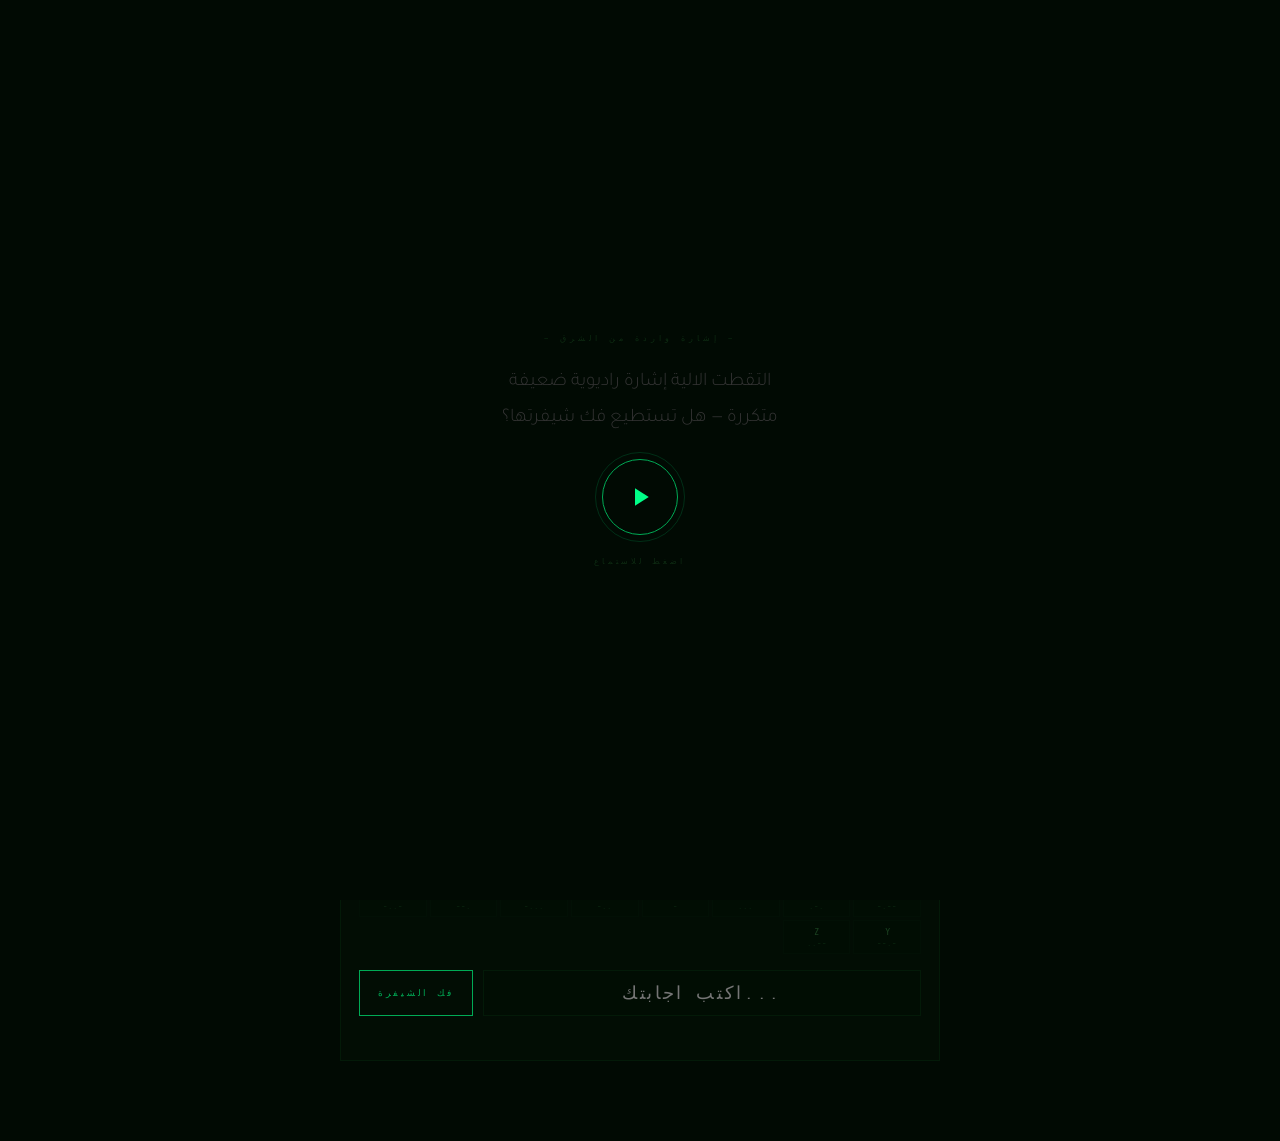
<file: index.html>
<!DOCTYPE html>
<html lang="ar" dir="rtl">
<head>
<meta charset="UTF-8">
<meta name="viewport" content="width=device-width, initial-scale=1.0, maximum-scale=1.0, user-scalable=no">
<title>إشارة من الشرق</title>
<style>
@import url('https://fonts.googleapis.com/css2?family=Share+Tech+Mono&family=Tajawal:wght@300;400;700;900&display=swap');

*,*::before,*::after{box-sizing:border-box;margin:0;padding:0;}
:root{
  --green:#00ff88;--green2:#00aa55;--green-glow:rgba(0,255,136,0.5);
  --amber:#ff9500;--red:#ff2020;
  --bg:#010a03;--surface:#020d04;
  --mono:'Share Tech Mono',monospace;--arabic:'Tajawal',sans-serif;
}
html,body{width:100%;min-height:100vh;background:var(--bg);color:#aaa;font-family:var(--arabic);overflow-x:hidden;}

body::before{content:'';position:fixed;inset:0;z-index:1;pointer-events:none;
background:repeating-linear-gradient(0deg,transparent,transparent 2px,rgba(0,0,0,0.15) 2px,rgba(0,0,0,0.15) 4px);}

.grid-bg{position:fixed;inset:0;z-index:0;pointer-events:none;
background-image:linear-gradient(rgba(0,80,30,0.06) 1px,transparent 1px),linear-gradient(90deg,rgba(0,80,30,0.06) 1px,transparent 1px);
background-size:44px 44px;animation:gd 30s linear infinite;}
@keyframes gd{from{background-position:0 0}to{background-position:44px 44px}}

/* ── MAIN ── */
#main{position:relative;z-index:2;min-height:100vh;display:flex;flex-direction:column;align-items:center;padding:0 16px 60px;}

.status-bar{width:100%;max-width:600px;padding:10px 0 8px;display:flex;align-items:center;justify-content:space-between;border-bottom:1px solid #031a08;margin-bottom:28px;}
.sb-id{font-family:var(--mono);font-size:9px;color:#0d2a12;letter-spacing:0.4em;}
.sb-live{display:flex;align-items:center;gap:6px;font-family:var(--mono);font-size:9px;color:var(--green2);letter-spacing:0.3em;}
.live-dot{width:6px;height:6px;border-radius:50%;background:var(--green);animation:ld 1s infinite;}
@keyframes ld{0%,100%{opacity:1;box-shadow:0 0 6px var(--green)}50%{opacity:0.2;box-shadow:none}}

/* ── RADAR ── */
.radar-wrap{position:relative;width:min(240px,60vw);aspect-ratio:1;margin:16px auto 24px;}
#radarCanvas{width:100%;height:100%;display:block;}

/* ── SIGNAL HEADER ── */
.signal-header{text-align:center;margin-bottom:24px;max-width:500px;padding:0 4px;}
.sh-tag{font-family:var(--mono);font-size:8px;color:#0d2a12;letter-spacing:0.45em;margin-bottom:10px;}
.sh-title{font-family:var(--arabic);font-size:clamp(0.95rem,3.5vw,1.2rem);font-weight:700;color:#999;line-height:1.75;margin-bottom:8px;}
.sh-sub{font-family:var(--mono);font-size:8px;color:#1a3a20;letter-spacing:0.25em;}

/* ── MORSE DISPLAY ── */
.morse-display{width:100%;max-width:600px;background:var(--surface);border:1px solid #031a08;border-top:2px solid var(--green2);padding:18px;margin-bottom:20px;}
.md-label{font-family:var(--mono);font-size:8px;color:#0d2a12;letter-spacing:0.4em;margin-bottom:12px;}

.wave-viz{display:flex;align-items:center;gap:2px;height:44px;margin-bottom:14px;}
.wv-bar{flex:1;background:#031a08;border-radius:1px;min-height:3px;height:3px;max-height:40px;transition:height 0.05s,background 0.08s;}
.wv-bar.on{background:var(--green);box-shadow:0 0 4px var(--green-glow);}

.morse-strip{display:flex;align-items:center;gap:4px;flex-wrap:wrap;min-height:26px;}
.ms-sym{font-family:var(--mono);font-size:17px;color:#031a08;transition:color 0.08s,text-shadow 0.08s;line-height:1;}
.ms-sym.on{color:var(--green);text-shadow:0 0 8px var(--green-glow);}
.ms-space{width:14px;display:inline-block;}

.sig-strength{display:flex;align-items:center;gap:8px;margin-top:12px;}
.ss-label{font-family:var(--mono);font-size:8px;color:#0d2a12;letter-spacing:0.3em;}
.ss-bars{display:flex;gap:3px;align-items:flex-end;}
.ss-bar{width:6px;background:#031a08;border-radius:1px;}
.ss-bar.on{background:var(--green2);}

/* ── DIRECTION ── */
.direction-block{width:100%;max-width:600px;display:grid;grid-template-columns:1fr 1fr 1fr;gap:1px;background:#031a08;margin-bottom:20px;}
.db-cell{background:var(--surface);padding:12px 10px;}
.db-label{font-family:var(--mono);font-size:7px;color:#0d2a12;letter-spacing:0.3em;margin-bottom:5px;}
.db-val{font-family:var(--mono);font-size:clamp(9px,2.5vw,11px);color:var(--green2);}
.db-val.amber{color:var(--amber);}

/* ── DECODER ── */
.decoder{width:100%;max-width:600px;background:var(--surface);border:1px solid #031a08;padding:18px;margin-bottom:20px;}
.dec-label{font-family:var(--mono);font-size:8px;color:#0d2a12;letter-spacing:0.4em;margin-bottom:12px;}
.dec-hint{font-family:var(--arabic);font-size:0.88rem;color:#1a3a20;line-height:1.75;margin-bottom:14px;font-weight:300;}

.morse-ref{display:grid;grid-template-columns:repeat(4,1fr);gap:3px;margin-bottom:16px;}
@media(min-width:420px){.morse-ref{grid-template-columns:repeat(6,1fr);}}
@media(min-width:600px){.morse-ref{grid-template-columns:repeat(8,1fr);}}
.mr-cell{background:#010d03;padding:5px 3px;text-align:center;border:1px solid #021005;}
.mr-letter{font-family:var(--mono);font-size:10px;color:#1a4020;margin-bottom:2px;}
.mr-code{font-family:var(--mono);font-size:8px;color:#0d2a12;letter-spacing:1px;}

.answer-wrap{display:flex;gap:10px;align-items:stretch;flex-wrap:wrap;}
.answer-input{
  flex:1;min-width:140px;background:#010d03;border:1px solid #031a08;
  font-family:var(--mono);font-size:1.1rem;color:#ccc;padding:12px 14px;
  outline:none;letter-spacing:0.15em;transition:border-color 0.2s;
  direction:ltr;text-align:center;
}
.answer-input:focus{border-color:var(--green2);}
.answer-input.correct{border-color:var(--green);color:var(--green);box-shadow:0 0 16px rgba(0,255,136,0.15);}
.answer-input.wrong{border-color:var(--red);animation:shake 0.3s ease-in-out;}
@keyframes shake{0%,100%{transform:translateX(0)}25%{transform:translateX(-6px)}75%{transform:translateX(6px)}}

.btn-decode{
  font-family:var(--mono);font-size:9px;letter-spacing:0.3em;
  padding:12px 18px;background:transparent;border:1px solid var(--green2);
  color:var(--green2);cursor:pointer;transition:all 0.2s;white-space:nowrap;
}
.btn-decode:hover{background:rgba(0,170,85,0.1);}
.btn-decode:active{transform:scale(0.97);}

.feedback{font-family:var(--mono);font-size:9px;letter-spacing:0.3em;margin-top:10px;min-height:16px;}
.feedback.ok{color:var(--green);}
.feedback.err{color:var(--red);}

/* ── SUCCESS ── */
#success{
  display:none;width:100%;max-width:600px;
  border:1px solid var(--green2);border-top:2px solid var(--green);
  background:#010d03;padding:22px 18px;text-align:center;
}
.suc-title{font-family:var(--arabic);font-size:clamp(1.05rem,4vw,1.35rem);font-weight:700;color:var(--green);margin-bottom:12px;text-shadow:0 0 16px var(--green-glow);}
.suc-body{font-family:var(--arabic);font-size:0.92rem;color:#1a4a20;line-height:1.9;font-weight:300;}
.suc-body strong{color:#3a8a50;}

/* ── PLAY SCREEN ── */
#play-screen{
  position:fixed;inset:0;z-index:500;background:var(--bg);
  display:flex;flex-direction:column;align-items:center;justify-content:center;
  gap:22px;padding:32px;text-align:center;
}
.ps-tag{font-family:var(--mono);font-size:8px;color:#0d2a12;letter-spacing:0.5em;}
.ps-title{font-family:var(--arabic);font-size:clamp(0.95rem,3.5vw,1.2rem);color:#333;font-weight:300;line-height:1.85;max-width:300px;}
.ps-btn{
  width:76px;height:76px;border-radius:50%;border:1.5px solid var(--green2);
  background:transparent;cursor:pointer;display:flex;align-items:center;justify-content:center;
  transition:all 0.2s;position:relative;animation:btnPulse 2s infinite;
}
.ps-btn::before{content:'';position:absolute;inset:-8px;border-radius:50%;border:1px solid rgba(0,255,136,0.15);animation:ring 2s infinite;}
@keyframes ring{0%{transform:scale(1);opacity:0.5}100%{transform:scale(1.5);opacity:0}}
@keyframes btnPulse{0%,100%{box-shadow:0 0 0 0 rgba(0,255,136,0.15)}50%{box-shadow:0 0 0 10px rgba(0,255,136,0)}}
.ps-btn svg{width:30px;height:30px;fill:var(--green);}
.ps-label{font-family:var(--mono);font-size:8px;color:#0d2a12;letter-spacing:0.4em;}
</style>
</head>
<body>
<div class="grid-bg"></div>

<!-- PLAY SCREEN -->
<div id="play-screen">
  <div class="ps-tag">— إشارة واردة من الشرق —</div>
  <div class="ps-title">التقطت الالية إشارة راديوية ضعيفة متكررة — هل تستطيع فك شيفرتها؟</div>
  <button class="ps-btn" onclick="startExperience()">
    <svg viewBox="0 0 24 24"><path d="M8 5v14l11-7z"/></svg>
  </button>
  <div class="ps-label">اضغط للاستماع</div>
</div>

<!-- MAIN -->
<div id="main">

  <div class="status-bar">
    <span class="sb-id">SIGNAL_RCV // EAST_BEARING</span>
    <div class="sb-live"><div class="live-dot"></div>استقبال</div>
  </div>

  <div class="radar-wrap">
    <canvas id="radarCanvas"></canvas>
  </div>

  <div class="signal-header">
    <div class="sh-tag">MORSE_SIGNAL // WEAK // REPEATING</div>
    <div class="sh-title">تم التقاط إشارة راديوية ضعيفة متكررة من الجهة الشرقية — الرسالة مشفرة بشيفرة مورس</div>
    <div class="sh-sub">ORIGIN: UNKNOWN // DISTANCE: ~4.2KM // BEARING: 087°</div>
  </div>

  <div class="morse-display">
    <div class="md-label">البث الصوتي المستقبل / LIVE MORSE SIGNAL</div>
    <div class="wave-viz" id="waveViz"></div>
    <div class="morse-strip" id="morseStrip"></div>
    <div class="sig-strength">
      <span class="ss-label">قوة الإشارة</span>
      <div class="ss-bars" id="ssBars"></div>
    </div>
  </div>

  <div class="direction-block">
    <div class="db-cell"><div class="db-label">الاتجاه</div><div class="db-val">087° شرق</div></div>
    <div class="db-cell"><div class="db-label">التردد</div><div class="db-val">7.042 MHz</div></div>
    <div class="db-cell"><div class="db-label">الحالة</div><div class="db-val amber">متكرر</div></div>
  </div>

  <div class="decoder">
    <div class="dec-label">فك الشيفرة / MORSE DECODER</div>
    <div class="dec-hint">استمع بتمعن — النقطة ( . ) صوت قصير، الشرطة ( — ) صوت طويل. ما الكلمة التي تقولها الإشارة؟</div>
    <div class="morse-ref" id="morseRef"></div>
    <div class="answer-wrap">
      <input class="answer-input" id="answerInput" type="text" placeholder="اكتب اجابتك..." maxlength="10" autocomplete="off" autocorrect="off" spellcheck="false"/>
      <button class="btn-decode" onclick="checkAnswer()">فك الشيفرة</button>
    </div>
    <div class="feedback" id="feedback"></div>
  </div>

  <div id="success">
    <div class="suc-title">تم فك الشيفرة — HELP</div>
    <div class="suc-body">
      كلمة واحدة فقط — <strong>HELP</strong><br><br>
      من يستغيث من هناك؟<br>
      الالية تحدد الموقع بدقة... المسافة 4.2 كيلومتر شرقا.<br>
      القرار لك — هل تتجه نحو الإشارة؟
    </div>
  </div>

</div>

<script>
/* MORSE MAP */
const MORSE_MAP = {
  A:'.-',B:'-...',C:'-.-.',D:'-..',E:'.',F:'..-.',G:'--.',H:'....',
  I:'..',J:'.---',K:'-.-',L:'.-..',M:'--',N:'-.',O:'---',P:'.--.',
  Q:'--.-',R:'.-.',S:'...',T:'-',U:'..-',V:'...-',W:'.--',X:'-..-',
  Y:'-.--',Z:'--..'
};

/* HELP = .... . .-.. .--.  */
const SEQ = [
  {t:'dot'},{t:'dot'},{t:'dot'},{t:'dot'}, // H
  {t:'lgap'},
  {t:'dot'},                                // E
  {t:'lgap'},
  {t:'dot'},{t:'dash'},{t:'dot'},{t:'dot'},// L
  {t:'lgap'},
  {t:'dot'},{t:'dash'},{t:'dash'},{t:'dot'},{t:'wgap'}// P
];

const DOT  = 0.12;
const DASH = 0.36;
const EGAP = 0.12;
const LGAP = 0.36;
const WGAP = 0.84;
const REPEAT = 2.0;

/* ── RADAR ── */
(function(){
  const c = document.getElementById('radarCanvas');
  const ctx = c.getContext('2d');
  const SZ = 240; c.width = SZ; c.height = SZ;
  const cx = SZ/2, cy = SZ/2, R = SZ/2 - 5;
  let angle = 0, blipAlpha = 0;
  const blipA = (87 - 90) * Math.PI / 180;
  const blipR = 0.62;

  function draw(){
    ctx.clearRect(0,0,SZ,SZ);
    ctx.fillStyle='#010d03';
    ctx.beginPath();ctx.arc(cx,cy,R,0,Math.PI*2);ctx.fill();

    [0.25,0.5,0.75,1].forEach(f=>{
      ctx.strokeStyle='rgba(0,80,30,0.18)';ctx.lineWidth=0.5;
      ctx.beginPath();ctx.arc(cx,cy,R*f,0,Math.PI*2);ctx.stroke();
    });
    ctx.strokeStyle='rgba(0,80,30,0.12)';ctx.lineWidth=0.5;
    ctx.beginPath();ctx.moveTo(cx-R,cy);ctx.lineTo(cx+R,cy);ctx.stroke();
    ctx.beginPath();ctx.moveTo(cx,cy-R);ctx.lineTo(cx,cy+R);ctx.stroke();

    for(let a = angle - 1.2; a < angle; a += 0.025){
      const al = (a-(angle-1.2))/1.2*0.28;
      ctx.strokeStyle = 'rgba(0,255,136,'+al+')';
      ctx.lineWidth = R;
      ctx.beginPath();ctx.arc(cx,cy,R/2,a,a+0.025);ctx.stroke();
    }
    ctx.strokeStyle='rgba(0,255,136,0.75)';ctx.lineWidth=1.5;
    ctx.beginPath();ctx.moveTo(cx,cy);
    ctx.lineTo(cx+Math.cos(angle)*R, cy+Math.sin(angle)*R);
    ctx.stroke();

    const diff = ((angle - blipA) % (Math.PI*2) + Math.PI*2) % (Math.PI*2);
    if(diff < 0.08) blipAlpha = 1;
    else blipAlpha = Math.max(0, blipAlpha - 0.011);
    if(blipAlpha > 0){
      const bx = cx + Math.cos(blipA)*blipR*R;
      const by = cy + Math.sin(blipA)*blipR*R;
      ctx.shadowColor='rgba(0,255,136,0.9)';ctx.shadowBlur=10;
      ctx.fillStyle = 'rgba(0,255,136,'+blipAlpha+')';
      ctx.beginPath();ctx.arc(bx,by,4,0,Math.PI*2);ctx.fill();
      ctx.shadowBlur=0;
      ctx.strokeStyle='rgba(0,255,136,'+(blipAlpha*0.35)+')';ctx.lineWidth=1;
      ctx.beginPath();ctx.arc(bx,by,8+blipAlpha*8,0,Math.PI*2);ctx.stroke();
    }

    ctx.strokeStyle='rgba(0,100,40,0.35)';ctx.lineWidth=1;
    ctx.beginPath();ctx.arc(cx,cy,R,0,Math.PI*2);ctx.stroke();
    ctx.fillStyle='rgba(0,255,136,0.35)';
    ctx.beginPath();ctx.arc(cx,cy,2,0,Math.PI*2);ctx.fill();

    angle = (angle+0.022)%(Math.PI*2);
    requestAnimationFrame(draw);
  }
  draw();
})();

/* ── WAVE BARS ── */
const waveViz = document.getElementById('waveViz');
for(let i=0;i<30;i++){
  const b=document.createElement('div');b.className='wv-bar';
  waveViz.appendChild(b);
}
function setWave(on, intensity){
  document.querySelectorAll('.wv-bar').forEach(b=>{
    if(on){
      b.style.height=(5+Math.random()*36*(intensity||0.7))+'px';
      b.classList.add('on');
    } else {
      b.style.height='3px'; b.classList.remove('on');
    }
  });
}

/* ── MORSE STRIP ── */
const morseStrip = document.getElementById('morseStrip');
// H . E . L . P
const STRIP_CHARS = '.... . .-.. .--.';
let symEls = [];
STRIP_CHARS.split('').forEach((ch,i)=>{
  const el = document.createElement('span');
  if(ch === ' '){ el.className='ms-space'; el.innerHTML='&nbsp;'; }
  else { el.className='ms-sym'; el.textContent=ch; symEls.push(el); }
  morseStrip.appendChild(el);
});

/* ── SIGNAL BARS ── */
const ssBars = document.getElementById('ssBars');
[8,12,16,20,16,12,8].forEach((h,i)=>{
  const b=document.createElement('div');
  b.className='ss-bar'+(i<5?' on':'');
  b.style.height=h+'px';ssBars.appendChild(b);
});

/* ── MORSE REF ── */
const morseRef = document.getElementById('morseRef');
Object.entries(MORSE_MAP).forEach(([l,c])=>{
  const cell=document.createElement('div');cell.className='mr-cell';
  cell.innerHTML='<div class="mr-letter">'+l+'</div><div class="mr-code">'+c+'</div>';
  morseRef.appendChild(cell);
});

/* ── WEB AUDIO ── */
let actx = null;
function getCtx(){
  if(!actx) actx=new(window.AudioContext||window.webkitAudioContext)();
  if(actx.state==='suspended') actx.resume();
  return actx;
}

function beep(startTime, duration){
  const ctx = getCtx();
  const freq = 680;
  const osc = ctx.createOscillator();
  const gain = ctx.createGain();
  const filt = ctx.createBiquadFilter();
  filt.type='bandpass'; filt.frequency.value=freq; filt.Q.value=4;
  osc.type='sine'; osc.frequency.value=freq;
  gain.gain.setValueAtTime(0, startTime);
  gain.gain.linearRampToValueAtTime(0.28, startTime+0.008);
  gain.gain.setValueAtTime(0.28, startTime+duration-0.01);
  gain.gain.linearRampToValueAtTime(0, startTime+duration);
  osc.connect(filt); filt.connect(gain); gain.connect(ctx.destination);
  osc.start(startTime); osc.stop(startTime+duration+0.02);

  // subtle static
  const buf=ctx.createBuffer(1,Math.ceil(ctx.sampleRate*(duration+0.02)),ctx.sampleRate);
  const data=buf.getChannelData(0);
  for(let i=0;i<data.length;i++) data[i]=(Math.random()*2-1)*0.018;
  const src=ctx.createBufferSource();
  const sg=ctx.createGain(); sg.gain.value=0.06;
  src.buffer=buf; src.connect(sg); sg.connect(ctx.destination);
  src.start(startTime); src.stop(startTime+duration+0.02);
}

/* ── PLAY SEQUENCE ── */
let morseTimer = null;
let running = false;
let symPlayIdx = 0;

function playMorse(){
  const ctx = getCtx();
  let t = ctx.currentTime + 0.3;
  let events = [];
  let si = 0; // symbol index into symEls

  SEQ.forEach(elem=>{
    if(elem.t === 'dot'){
      events.push({at:t, dur:DOT, si});
      beep(t, DOT);
      t += DOT + EGAP; si++;
    } else if(elem.t === 'dash'){
      events.push({at:t, dur:DASH, si});
      beep(t, DASH);
      t += DASH + EGAP; si++;
    } else if(elem.t === 'lgap'){
      t += LGAP - EGAP;
    } else if(elem.t === 'wgap'){
      t += WGAP;
    }
  });

  const totalDur = t - ctx.currentTime;

  // Reset symbols
  symEls.forEach(el=>el.classList.remove('on'));

  // Schedule visual sync
  events.forEach(ev=>{
    const delay = (ev.at - ctx.currentTime)*1000;
    setTimeout(()=>{
      setWave(true, ev.dur > 0.25 ? 0.85 : 0.5);
      if(symEls[ev.si]) symEls[ev.si].classList.add('on');
      setTimeout(()=>{
        setWave(false);
        if(symEls[ev.si]) symEls[ev.si].classList.remove('on');
      }, ev.dur*1000 - 10);
    }, Math.max(0, delay));
  });

  morseTimer = setTimeout(()=>{
    if(running) playMorse();
  }, (totalDur + REPEAT)*1000);
}

/* ── CHECK ANSWER ── */
function checkAnswer(){
  const inp = document.getElementById('answerInput');
  const val = inp.value.trim().toUpperCase();
  const fb  = document.getElementById('feedback');
  if(val === 'HELP'){
    inp.classList.remove('wrong'); inp.classList.add('correct');
    fb.textContent = '✓ صحيح — الرسالة هي HELP';
    fb.className = 'feedback ok';
    running = false;
    clearTimeout(morseTimer);
    setTimeout(()=>{
      const suc = document.getElementById('success');
      suc.style.display='block';
      suc.scrollIntoView({behavior:'smooth',block:'nearest'});
    },700);
  } else {
    inp.classList.remove('correct'); inp.classList.add('wrong');
    fb.textContent = '✗ حاول مرة اخرى — استمع بتمعن';
    fb.className = 'feedback err';
    setTimeout(()=>inp.classList.remove('wrong'),400);
  }
}

document.getElementById('answerInput').addEventListener('keydown', e=>{
  if(e.key==='Enter') checkAnswer();
});

/* ── START ── */
function startExperience(){
  document.getElementById('play-screen').style.display='none';
  getCtx();
  running = true;
  playMorse();
}
</script>
</body>
</html>
</file>
